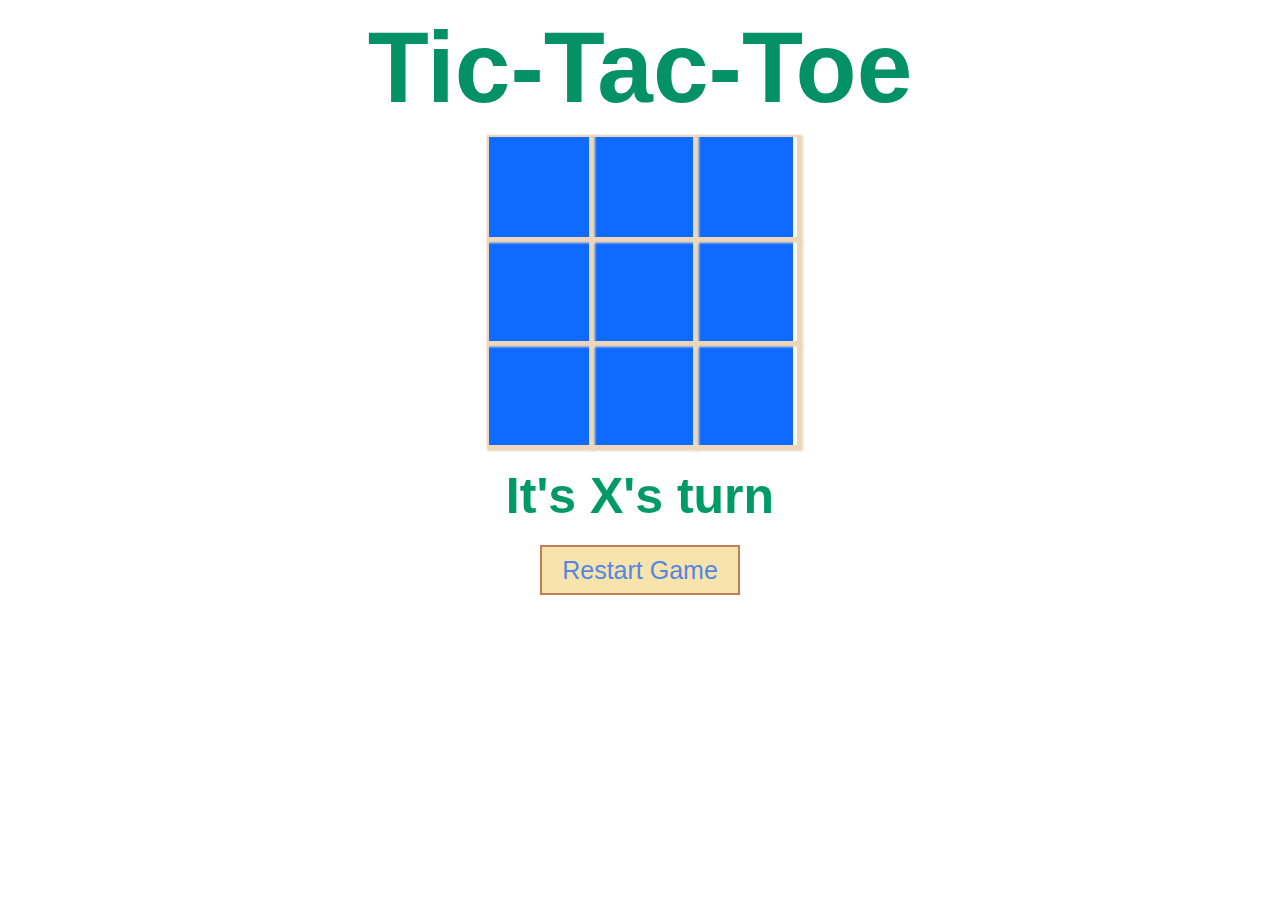
<file: Tic-Tac-Toe-main/Tic-Tac-Toe-main/kk.html>
<!doctype html>
<html lang="en">
    <head>
        <meta charset="UTF-8">
        <meta name="viewport"
            content="width=device-width, user-scalable=no, initial-scale=1.0, maximum-scale=1.0, minimum-scale=1.0">
        <meta http-equiv="X-UA-Compatible" content="ie=edge">
        <title>Tic-Tac-Toe</title>
        <link rel="stylesheet" href="style.css">
    </head>
    <body>
        
      
        <section>
            <h1 class="game--title">Tic-Tac-Toe</h1>
            <div class="game--container">
                <div data-cell-index="0" class="cell"></div>
                <div data-cell-index="1" class="cell"></div>
                <div data-cell-index="2" class="cell"></div>
                <div data-cell-index="3" class="cell"></div>
                <div data-cell-index="4" class="cell"></div>
                <div data-cell-index="5" class="cell"></div>
                <div data-cell-index="6" class="cell"></div>
                <div data-cell-index="7" class="cell"></div>
                <div data-cell-index="8" class="cell"></div>
            </div>
            <h2 class="game--status"></h2>
            <button class="game--restart">Restart Game</button>
        </section>
        <script src="script.js"></script>
        
        
    </body>
</html>
</file>
<file: Tic-Tac-Toe-main/Tic-Tac-Toe-main/style.css>
body {
    font-family: "Arial", sans-serif;
}

section {
    text-align: center;
}

.cell {
    font-family: "Permanent Marker", cursive;
    width: 100px;
    height: 100px;
    box-shadow: 2px 2px 2px 2px #ecd7ba;
    border: 2px solid #ecd7ba;
    cursor: pointer;
    line-height: 100px;
    font-size: 60px;
}

.game--title {
    font-size: 100px;
    color: #049166;
    margin: 10px auto;
}

.game--container {
    display: grid;
    grid-template-columns: repeat(3, auto);
    width: 306px;
    margin: 10px auto;
    background-color: #0f6bff;
    color: #f61b07;
}

.game--status {
    font-size: 50px;
    color: #009a67;
    margin: 20px auto;
}

.game--restart {
    background-color: #f7e4ac;
    width: 200px;
    height: 50px;
    font-size: 25px;
    color: #5586e2;
    box-shadow: 2px 2px 2px 2px #ff670100;
    border: 2px solid #bf7f55;
}
.body{
    background-image: url('Screensh.png.jpg');
    background-size: cover; /* Ensures the image covers the entire screen */
    background-position: center; /* Centers the image */
    background-repeat: no-repeat; /* Prevents the image from repeating */
</file>
